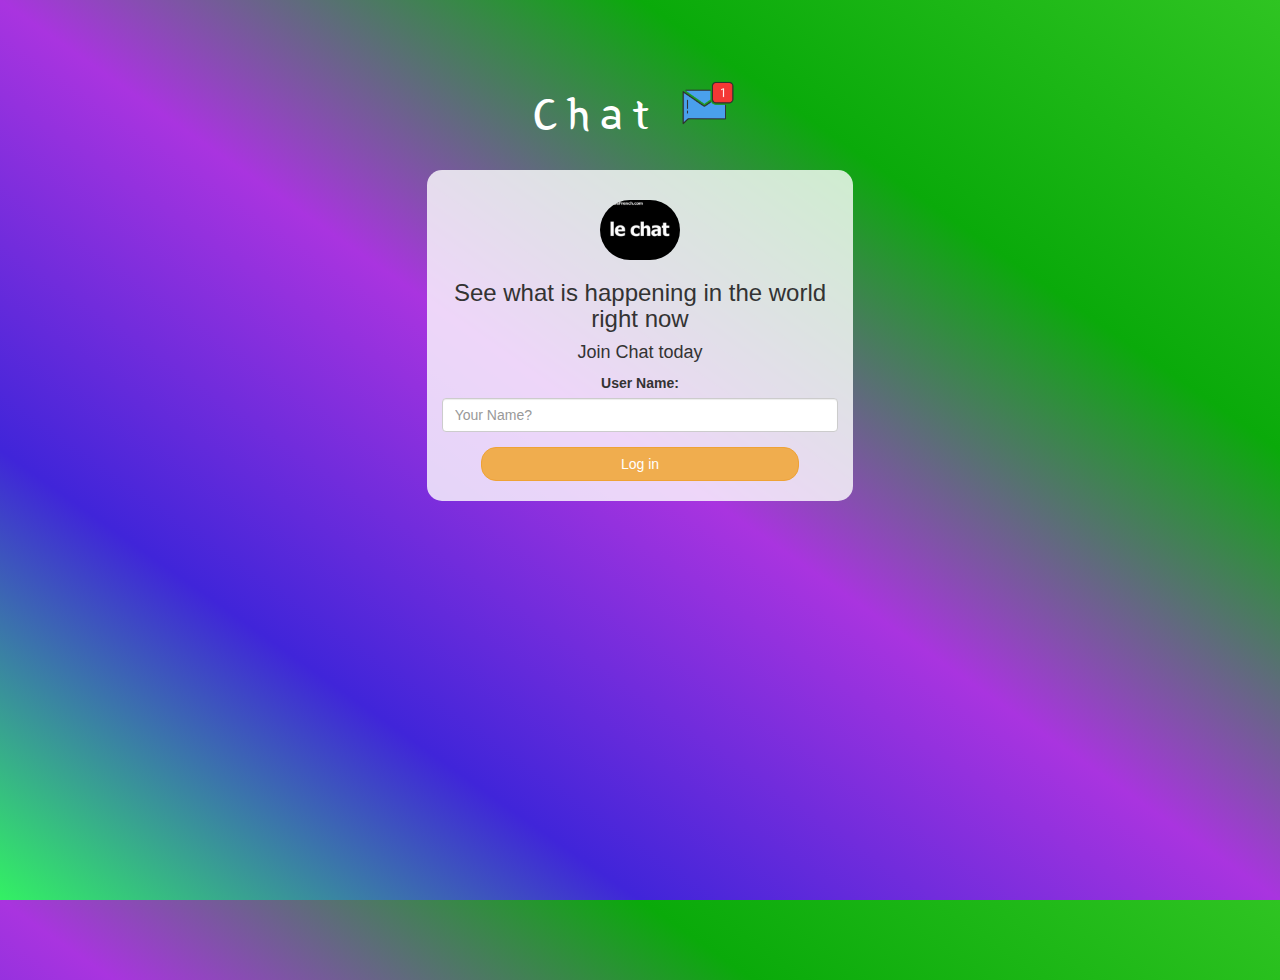
<file: index.html>
<!DOCTYPE html>
<html>
<head>
	<title>Chat</title>
<link href="https://fonts.googleapis.com/css?family=Yeon+Sung&display=swap" rel="stylesheet"><meta name="viewport" content="width=device-width, initial-scale=1">

<link rel="stylesheet" href="https://maxcdn.bootstrapcdn.com/bootstrap/3.4.0/css/bootstrap.min.css">
<script src="https://ajax.googleapis.com/ajax/libs/jquery/3.4.1/jquery.min.js"></script>
<script src="https://maxcdn.bootstrapcdn.com/bootstrap/3.4.0/js/bootstrap.min.js"></script>

<link rel="stylesheet" type="text/css" href="style.css">
<script src="kwitter.js"></script>
</head>
<body>
<center>
	<h1 class="header">	
		Chat	<sup>
	<img src="m2.png">
	</sup>
</h1>
	<div class="col-lg-4 col-md-6 col-sm-6 col-xs-11 login_div">
	<img src="hqdefault.jpeg" class="logo">
		<h3 >See what is happening in the world right now</h3>
		<h4 >Join Chat today</h4>
		<div class="form-group">
		  <label >User Name:</label>
<input id="username" type="text" placeholder="Your Name?" class="form-control">
		</div>
		<button id="login_button" class="btn btn-warning" onclick="addUser()">Log in</button>
		<br><br>
	</div>
</center>
</body>
</html>
</file>
<file: style.css>
html, body
{
  height: 100%;
  margin: 0;
}

body
{
background-image: linear-gradient(to right top, #33f163, #4025d9, hsl(281, 73%, 54%), #0aaa0a, #2fc422);
}

.header
{
	color: white;font-family: 'Yeon Sung';font-size: 45px;letter-spacing: 10px;margin-top: 80px;
}
.header img
{
	width: 80px;margin-left: -15px;
}

.login_div
{
	background: rgba(255,255,255,0.8);float: none;border-radius: 15px;
}

.logo
{
	width: 80px;margin-top: 30px;border-radius: 40px;
}

#login_button
{
	width: 80%;border-radius: 15px;
}

.room_name
{
	cursor: pointer;
	font-size: 20px;
}


#logout
{
	font-size: 20px; float: right;
}


#output
{
	padding: 10px; width:80%;background: rgba(255,255,255,0.8);border-radius: 15px;
}

.input_div_room_page
{
	width: 80%;
}

.input_div label
{
	color: white;font-size: 20px;
}


.input_div_message_page
{
	position: fixed;bottom: 0px;width: 100%;background: rgba(255,255,255,0.8);
}
.input_div_message_page label
{
	color: black;
}
.input_div_message_page #msg
{
	width: 80%;
}
.input_div_message_page button
{
	margin-top: 15px;
	width: 50%; 
}
.color_white
{
	color: white
}

.user_tick
{
	width:20px;
}
.message_h4
{
	padding-left:5px;color:grey;
}
</file>
